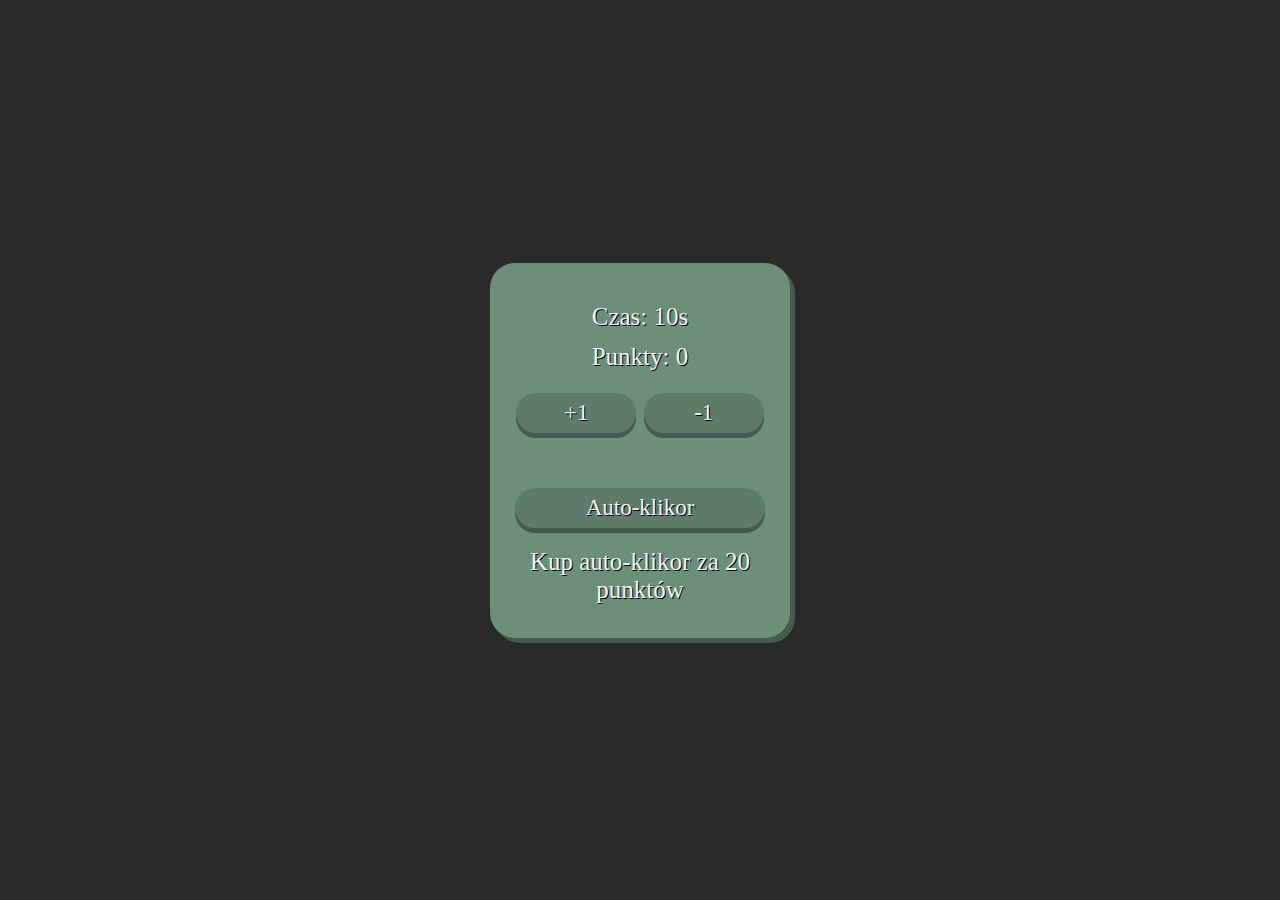
<file: index.html>
<!DOCTYPE html>
<html>

<head>
  <meta charset='utf-8'>
  <title>Gra klikor</title>
  <style>
    body,
    html {
      width: 100%;
      height: 100%;
      margin: 0 auto;
      padding: 0%;
      background-color: rgb(42, 42, 42);
      display: flex;
      justify-content: center;
      align-items: center;
      font-family: 'Times New Roman', Times, serif;
      font-size: 25px;
      text-shadow: 1px 1px 0 black;
      color: whitesmoke;
      text-align: center;
    }

    .kart {
      width: 300px;
      height: 375px;
      border-radius: 25px;
      background-color: rgb(108, 143, 122);
      box-shadow: 5px 5px 0 rgb(70, 90, 78);
      display: flex;
      justify-content: center;
      align-items: center;
      flex-direction: column;
    }

    .vrem {
      width: 100%;
      height: 40px;
    }

    .licz {
      width: 100%;
      height: 75px;
    }

    .but {
      display: flex;
      justify-content: center;
      justify-content: space-around;
      width: 85%;
      height: 30px;
    }

    .wyn {
      width: 100%;
      height: 65px;
    }


    .skl {
      width: 100%;
      height: 35px;
    }

    .skl1 {
      width: 100%;
      height: 100px;
    }

    #butik {
      width: 250px;
    }

    .buti {
      width: 120px;
      height: 40px;
      border-radius: 20px;
      border: none;
      background-color: rgb(94, 123, 106);
      box-shadow: 0px 5px 0 rgb(70, 90, 78);
      font-size: 23px;
      color: whitesmoke;
      text-shadow: 1px 1px 0 black;
      font-family: 'Times New Roman', Times, serif;
    }

    .buti:hover {
      background-color: rgb(92, 118, 103);
    }

    .buti:active {
      background-color: rgb(85, 110, 95);
    }

    .pasha1 {
      font-size: 23px;
    }
  </style>
</head>

<body>
  
  <div class="kart">
    <div class="vrem">
      <p class="pasha" id="pasha1">
        Czas: 10s
      </p>
    </div>
    <div class="licz">
      <p class="pasha" id="pasha2">Punkty: 0</p>
    </div>
    <div class="but">
      <button onclick="plus()" class="buti" id="butip">+1</button>
      <button onclick="minus()" class="buti" id="butim">-1</button>
    </div>
    <div class="wyn">
      <p class="pasha1" id="pasha3"></p>
    </div>
    <div class="skl">
      <button onclick="kli()" disabled class="buti" id="butik">Auto-klikor</button>
    </div>
    <div class="skl1">
      <p class="pasha">Kup auto-klikor za 20 punktów</p>
    </div>
  </div>

  <script>
    let p1 = document.getElementById("pasha1");
    let p2 = document.getElementById("pasha2");
    let p3 = document.getElementById("pasha3");
    let wyn = 0;
    let vrem = 10;
    let figli = null;

    function plus() {
      wyn++;
      p2.innerHTML = "Punkty: " + wyn;

      if (wyn == 50) {
        p3.innerHTML = "Wow, otrzymałeś 50 punktów";
      } else if (wyn == 20) {
        document.getElementById("butik").disabled = false;
      } else if (wyn == 10) {
        p3.innerHTML = "Brawo, masz 10 punktów";
      }

      let r = Math.floor(Math.random() * 255);
      let g = Math.floor(Math.random() * 255);
      let b = Math.floor(Math.random() * 255);

      document.getElementById("butip").style.backgroundColor = `rgb(${r}, ${g}, ${b})`;
    }

    function kli() {
      wyn = wyn - 20;
      p2.innerHTML = "Punkty: " + wyn;

      figli = setInterval(() => {
        wyn++;
        p2.innerHTML = "Punkty: " + wyn;
      }, 1000);
    }

    function minus() {
      wyn--;
      p2.innerHTML = "Punkty: " + wyn;

      let r = Math.floor(Math.random() * 255);
      let g = Math.floor(Math.random() * 255);
      let b = Math.floor(Math.random() * 255);

      document.getElementById("butim").style.backgroundColor = `rgb(${r}, ${g}, ${b})`;
    }

    function vremi() {
      vrem--;
      p1.innerHTML = "Czas: " + vrem + "s";

      if (vrem == 0) {
        p1.innerHTML = "Koniec czasu";
        p3.innerHTML = "Twój wynik: " + wyn;
        document.getElementById("butip").disabled = true;
        document.getElementById("butim").disabled = true;
        document.getElementById("butik").disabled = true;
        clearInterval(vremint);
        clearInterval(figli);
      }
    }

    let vremint = setInterval(vremi, 1000);
  </script>
</body>

</html>
</file>
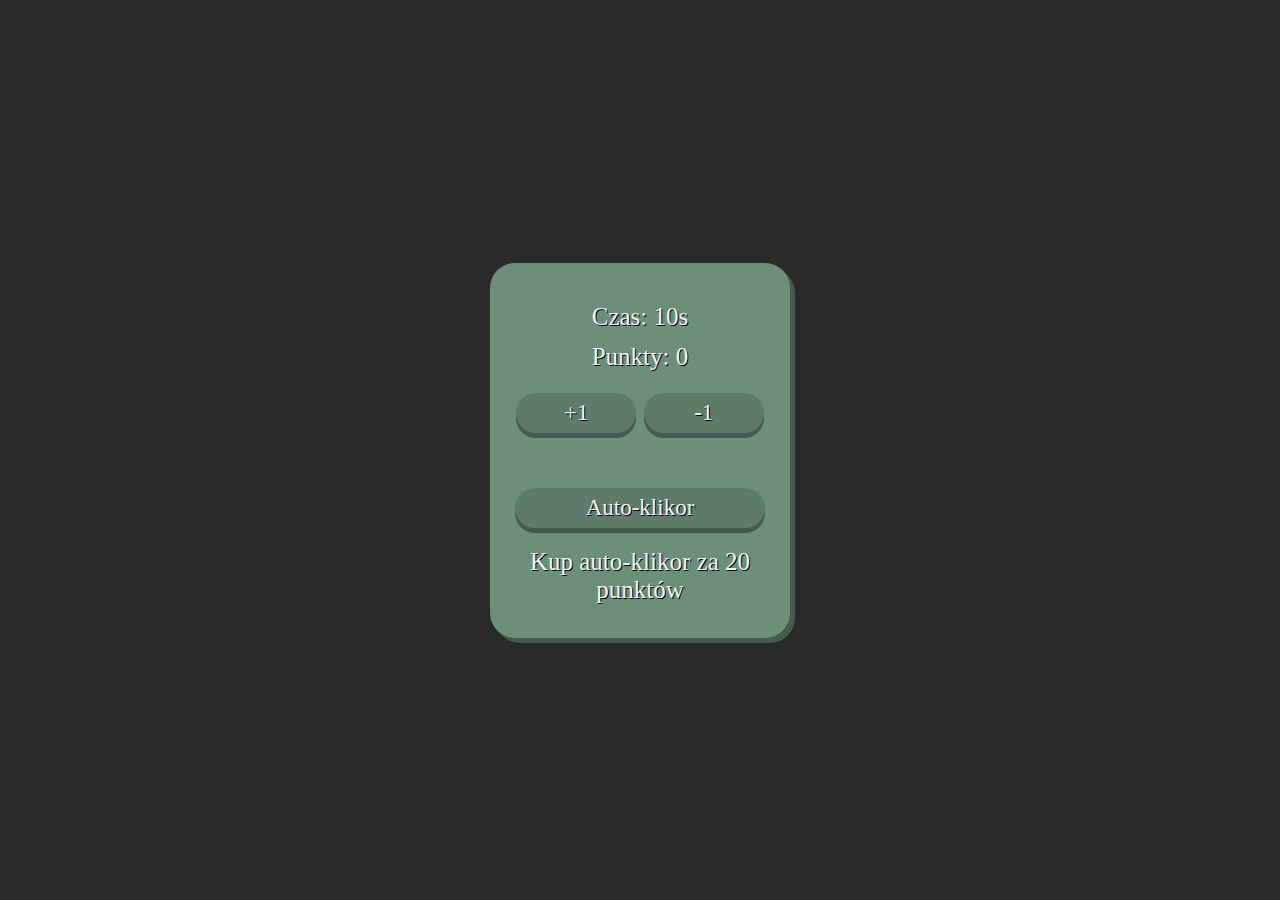
<file: index1.html>
<!DOCTYPE html>
<html>

<head>
  <meta charset='utf-8'>
  <title>Gra klikor</title>
  <style>
    body,
    html {
      width: 100%;
      height: 100%;
      margin: 0 auto;
      padding: 0%;
      background-color: rgb(42, 42, 42);
      display: flex;
      justify-content: center;
      align-items: center;
      font-family: 'Times New Roman', Times, serif;
      font-size: 25px;
      text-shadow: 1px 1px 0 black;
      color: whitesmoke;
      text-align: center;
    }

    .kart {
      width: 300px;
      height: 375px;
      border-radius: 25px;
      background-color: rgb(108, 143, 122);
      box-shadow: 5px 5px 0 rgb(70, 90, 78);
      display: flex;
      justify-content: center;
      align-items: center;
      flex-direction: column;
    }

    .vrem {
      width: 100%;
      height: 40px;
    }

    .licz {
      width: 100%;
      height: 75px;
    }

    .but {
      display: flex;
      justify-content: center;
      justify-content: space-around;
      width: 85%;
      height: 30px;
    }

    .wyn {
      width: 100%;
      height: 65px;
    }


    .skl {
      width: 100%;
      height: 35px;
    }

    .skl1 {
      width: 100%;
      height: 100px;
    }

    #butik {
      width: 250px;
    }

    .buti {
      width: 120px;
      height: 40px;
      border-radius: 20px;
      border: none;
      background-color: rgb(94, 123, 106);
      box-shadow: 0px 5px 0 rgb(70, 90, 78);
      font-size: 23px;
      color: whitesmoke;
      text-shadow: 1px 1px 0 black;
      font-family: 'Times New Roman', Times, serif;
    }

    .buti:hover {
      background-color: rgb(92, 118, 103);
    }

    .buti:active {
      background-color: rgb(85, 110, 95);
    }

    .pasha1 {
      font-size: 23px;
    }
  </style>
</head>

<body>
  
  <div class="kart">
    <div class="vrem">
      <p class="pasha" id="pasha1">
        Czas: 10s
      </p>
    </div>
    <div class="licz">
      <p class="pasha" id="pasha2">Punkty: 0</p>
    </div>
    <div class="but">
      <button onclick="plus()" class="buti" id="butip">+1</button>
      <button onclick="minus()" class="buti" id="butim">-1</button>
    </div>
    <div class="wyn">
      <p class="pasha1" id="pasha3"></p>
    </div>
    <div class="skl">
      <button onclick="kli()" disabled class="buti" id="butik">Auto-klikor</button>
    </div>
    <div class="skl1">
      <p class="pasha">Kup auto-klikor za 20 punktów</p>
    </div>
  </div>

  <script>
    let p1 = document.getElementById("pasha1");
    let p2 = document.getElementById("pasha2");
    let p3 = document.getElementById("pasha3");
    let wyn = 0;
    let vrem = 10;
    let figli = null;

    function plus() {
      wyn++;
      p2.innerHTML = "Punkty: " + wyn;

      if (wyn == 50) {
        p3.innerHTML = "Wow, otrzymałeś 50 punktów";
      } else if (wyn == 20) {
        document.getElementById("butik").disabled = false;
      } else if (wyn == 10) {
        p3.innerHTML = "Brawo, masz 10 punktów";
      }

      let r = Math.floor(Math.random() * 255);
      let g = Math.floor(Math.random() * 255);
      let b = Math.floor(Math.random() * 255);

      document.getElementById("butip").style.backgroundColor = `rgb(${r}, ${g}, ${b})`;
    }

    function kli() {
      wyn = wyn - 20;
      p2.innerHTML = "Punkty: " + wyn;

      figli = setInterval(() => {
        wyn++;
        p2.innerHTML = "Punkty: " + wyn;
      }, 1000);
    }

    function minus() {
      wyn--;
      p2.innerHTML = "Punkty: " + wyn;

      let r = Math.floor(Math.random() * 255);
      let g = Math.floor(Math.random() * 255);
      let b = Math.floor(Math.random() * 255);

      document.getElementById("butim").style.backgroundColor = `rgb(${r}, ${g}, ${b})`;
    }

    function vremi() {
      vrem--;
      p1.innerHTML = "Czas: " + vrem + "s";

      if (vrem == 0) {
        p1.innerHTML = "Koniec czasu";
        p3.innerHTML = "Twój wynik: " + wyn;
        document.getElementById("butip").disabled = true;
        document.getElementById("butim").disabled = true;
        document.getElementById("butik").disabled = true;
        clearInterval(vremint);
        clearInterval(figli);
      }
    }

    let vremint = setInterval(vremi, 1000);
  </script>
</body>

</html>
</file>
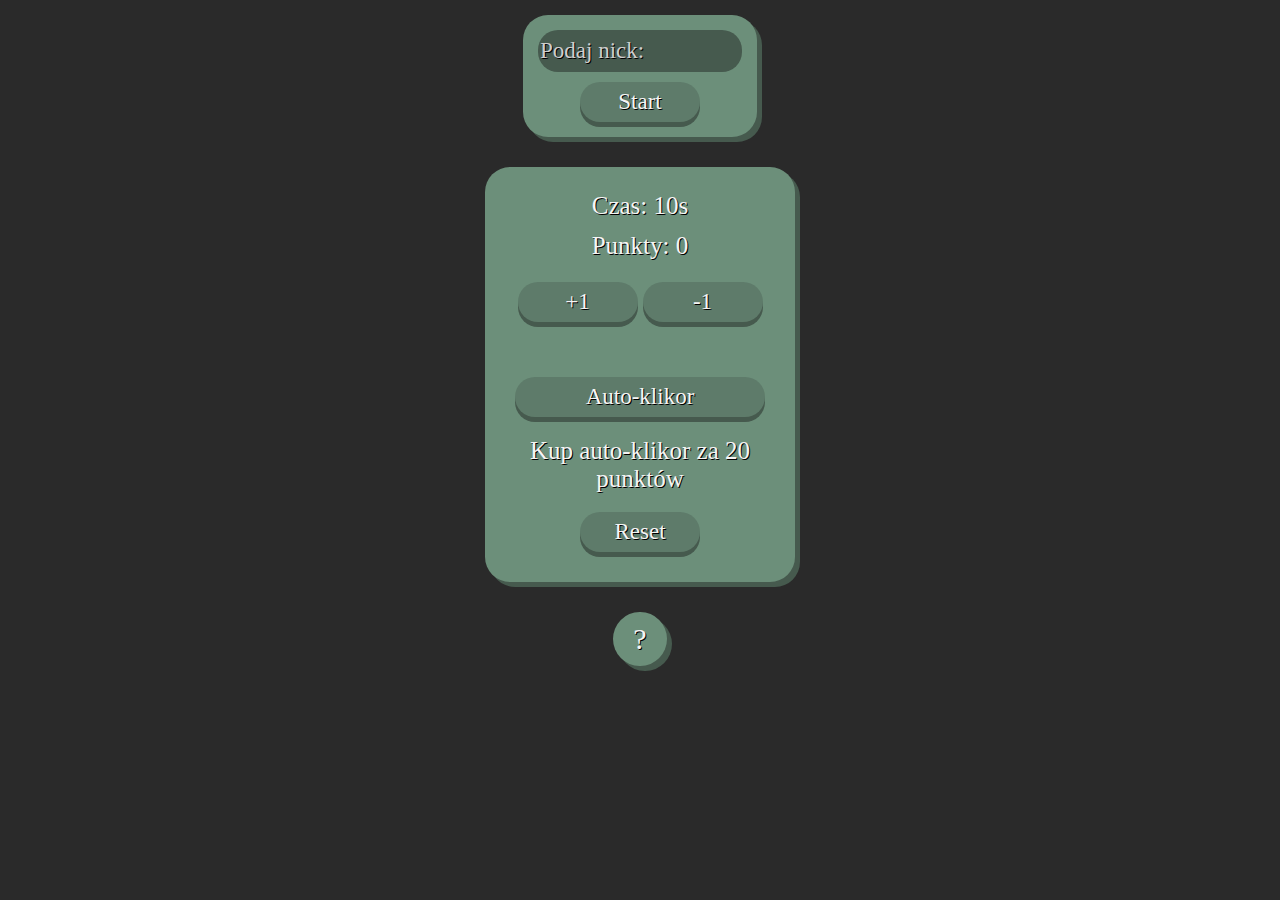
<file: index2.html>
<!DOCTYPE html>
<html>

<head>
  <meta charset='utf-8'>
  <title>Gra klikor</title>

  <style>
    body,
    html {
      width: 100%;
      height: auto;
      margin: 0 auto;
      padding: 0%;
      background-color: rgb(42, 42, 42);
      display: flex;
      justify-content: center;
      align-items: center;
      flex-direction: column;
      font-family: 'Times New Roman', Times, serif;
      font-size: 25px;
      text-shadow: 1px 1px 0 black;
      color: whitesmoke;
      text-align: center;
    }

    .kart {
      width: auto;
      height: auto;
      border-radius: 25px;
      background-color: rgb(108, 143, 122);
      box-shadow: 5px 5px 0 rgb(70, 90, 78);
      display: flex;
      justify-content: center;
      align-items: center;
      flex-direction: column;
      margin: 15px 0;
    }

    #kart1 {
      padding: 15px 15px 15px 15px;
    }

    #kart2 {
      padding: 0px 30px 30px 30px;
    }

    #kart3 {
      position: absolute;
      top: 100%;
      left: 0;
      background: rgb(108, 143, 122);
      border: 1px solid rgb(70, 90, 78);
      color: whitesmoke;
      padding: 10px;
      transform: translate(-100vw);
      transition: transform 0.5s ease-in;
    }

    #kart4 {
      padding: 10px 20px 10px 20px;
      border-radius: 50%;
      font-size: 30px;
    }

    .wopros {
      position: relative;
      display: inline-block;
    }

    .wopros:hover #kart3 {
      transform: translate(-15vw)
    }

    .vrem {
      width: 100%;
      height: 40px;
    }

    .licz {
      width: 100%;
      height: 75px;
    }

    .but {
      display: flex;
      justify-content: center;
      justify-content: space-around;
      width: 100%;
      height: 30px;
    }

    .wyn {
      width: 100%;
      height: 65px;
    }


    .skl {
      width: 100%;
      height: 35px;
    }

    .skl1 {
      width: 100%;
      height: 100px;
    }

    #butik {
      width: 250px;
    }

    .buti {
      width: 120px;
      height: 40px;
      border-radius: 20px;
      border: none;
      background-color: rgb(94, 123, 106);
      box-shadow: 0px 5px 0 rgb(70, 90, 78);
      font-size: 23px;
      color: whitesmoke;
      text-shadow: 1px 1px 0 black;
      font-family: 'Times New Roman', Times, serif;

      &:hover {
        background-color: rgb(92, 118, 103);
      }

      &:active {
        background-color: rgb(85, 110, 95);
      }
    }




    .pasha1 {
      font-size: 23px;
    }

    .nicki {
      width: 200px;
      height: 40px;
      border-radius: 20px;
      border: none;
      background-color: rgb(70, 90, 78);
      font-size: 23px;
      color: whitesmoke;
      text-shadow: 1px 1px 0 black;
      font-family: 'Times New Roman', Times, serif;
      margin-bottom: 10px;

      &::placeholder {
        color: rgb(206, 206, 206);
      }
    }

    .tabli {
      width: auto;
      height: auto;
      border-radius: 20px;
      font-size: 23px;
      color: whitesmoke;
      text-shadow: 1px 1px 0 black;
      font-family: 'Times New Roman', Times, serif;
      border-spacing: 0;
    }

    th,
    tr,
    td {
      border: 1px solid rgb(70, 90, 78);
      font-size: 23px;
      color: whitesmoke;
      text-shadow: 1px 1px 0 black;
      padding: 5px 5px;
    }

    #butie {
      margin-top: 15px;
    }
  </style>
</head>

<body>

  <div class="kart" id="kart1">
    <input type="text" class="nicki" id="nicki" placeholder="Podaj nick:" max="10">
    <button onclick="wyp()" class="buti" id="butiw">Start</button>
  </div>

  <div class="kart" id="kart2">
    <div class="vrem">
      <p class="pasha" id="pasha1">
        Czas: 10s
      </p>
    </div>
    <div class="licz">
      <p class="pasha" id="pasha2">Punkty: 0</p>
    </div>
    <div class="but">
      <button onclick="plus()" disabled class="buti" id="butip">+1</button>
      <button onclick="minus()" disabled class="buti" id="butim">-1</button>
    </div>
    <div class="wyn">
      <p class="pasha1" id="pasha3"></p>
    </div>
    <div class="skl">
      <button onclick="kli()" disabled class="buti" id="butik">Auto-klikor</button>
    </div>
    <div class="skl1">
      <p class="pasha">Kup auto-klikor za 20 <br> punktów</p>
    </div>
    <button onclick="ret()" disabled class="buti" id="butit">Reset</button>
  </div>

  <div class="wopros">
    <div class="kart" id="kart4">?</div>
    <div class="kart" id="kart3">
      <table class="tabli">
        <tr>
          <th>Numer gracza:</th>
          <th>Nick:</th>
          <th>Wynik</th>
          <th>Autokliki</th>
          <th>Autoklikacze</th>
        </tr>
        <tbody id="tablik"></tbody>
      </table>
      <button onclick="exp()" class="buti" id="butie">Export</button>
    </div>
  </div>

  <script>
    let p1 = document.getElementById("pasha1");
    let p2 = document.getElementById("pasha2");
    let p3 = document.getElementById("pasha3");
    let ini = document.getElementById("nicki");
    let wyn = 0;
    let vrem = 10;
    let vremint = null;
    let ilklik = 0;
    let autklik = 0;
    let autkliki = [];

    function wyp() {
      clearInterval(vremint);
      autkliki.forEach(clearInterval);
      autkliki = [];

      wyn = 0;
      vrem = 10;
      ilklik = 0;
      autklik = 0;

      p1.innerHTML = "Czas: " + vrem + "s";
      p2.innerHTML = "Punkty: " + wyn;
      p3.innerHTML = "";

      document.getElementById("butip").disabled = false;
      document.getElementById("butim").disabled = false;
      document.getElementById("butik").disabled = true;
      document.getElementById("butit").disabled = true;
      document.getElementById("butiw").disabled = true;

      vremint = setInterval(vremi, 1000);
    }

    function plus() {
      wyn++;
      p2.innerHTML = "Punkty: " + wyn;

      if (wyn == 50) {
        p3.innerHTML = "Wow, otrzymałeś 50 punktów";
      } else if (wyn == 20) {
        document.getElementById("butik").disabled = false;
      } else if (wyn == 10) {
        p3.innerHTML = "Brawo, masz 10 punktów";
      }

      let r = Math.floor(Math.random() * 255);
      let g = Math.floor(Math.random() * 255);
      let b = Math.floor(Math.random() * 255);

      document.getElementById("butip").style.backgroundColor = `rgb(${r}, ${g}, ${b})`;
    }

    function kli() {
      wyn = wyn - 20;
      p2.innerHTML = "Punkty: " + wyn;
      autklik++;

      let setautkliki = setInterval(() => {
        wyn++;
        ilklik++;
        p2.innerHTML = "Punkty: " + wyn;
      }, 1000);

      autkliki.push(setautkliki);
    }

    function minus() {
      wyn--;
      p2.innerHTML = "Punkty: " + wyn;

      let r = Math.floor(Math.random() * 255);
      let g = Math.floor(Math.random() * 255);
      let b = Math.floor(Math.random() * 255);

      document.getElementById("butim").style.backgroundColor = `rgb(${r}, ${g}, ${b})`;
    }

    function vremi() {
      vrem--;
      p1.innerHTML = "Czas: " + vrem + "s";

      if (vrem == 0) {
        p1.innerHTML = "Koniec czasu";
        p3.innerHTML = "Twój wynik: " + wyn;

        document.getElementById("butip").disabled = true;
        document.getElementById("butim").disabled = true;
        document.getElementById("butik").disabled = true;
        document.getElementById("butit").disabled = false;
        document.getElementById("butiw").disabled = false;

        clearInterval(vremint);
        autkliki.forEach(clearInterval)

        let numer = tablic.length + 1;
        let nick = ini.value || "Anonim";
        let wynik = wyn;
        let autokliki = ilklik;
        let autoklikacze = autklik;

        tablic.push({
          numer: numer,
          nick: nick,
          wynik: wynik,
          autokliki: autokliki,
          autoklikacze: autoklikacze
        });

        tabili(tablic);
      }
    }

    function ret() {
      wyp();
    }

    let tablic = [];

    function tabili(t) {
      let tabli = document.getElementById("tablik");
      let chasti = "";
      t.sort((a, b) => b.wynik - a.wynik);

      for (let i = 0; i < t.length; i++) {
        let chast = `<tr>
                        <td>${t[i].numer}</td>
                        <td>${t[i].nick}</td>
                        <td>${t[i].wynik}</td>
                        <td>${t[i].autokliki}</td>
                        <td>${t[i].autoklikacze}</td>
                    </tr>`
        chasti += chast;
      }
      tabli.innerHTML = chasti; 2
    }

    function exp() {
      if (tablic.length === 0) {
        alert("Brak danych do eksportu.");
        return;
      }

      let csv = `"Numer gracza","Nick","Wynik","Autokliki","Autoklikacze"\n`;

      tablic.forEach(row => {
        csv += `"${row.numer}","${row.nick}","${row.wynik}","${row.autokliki}","${row.autoklikacze}"\n`;
      });

      csv += "\n";

      let bloobi = new Blob([csv], { type: "text/csv;charset=utf-8;" });

      let lini = document.createElement("a");
      let urli = URL.createObjectURL(bloobi);
      lini.setAttribute("href", urli);
      lini.setAttribute("download", "Ranking.csv");
      lini.style.display = "none";
      document.body.appendChild(lini);
      lini.click();

      document.body.removeChild(lini);
      URL.revokeObjectURL(urli);
    }
  </script>

</body>

</html>
</file>
